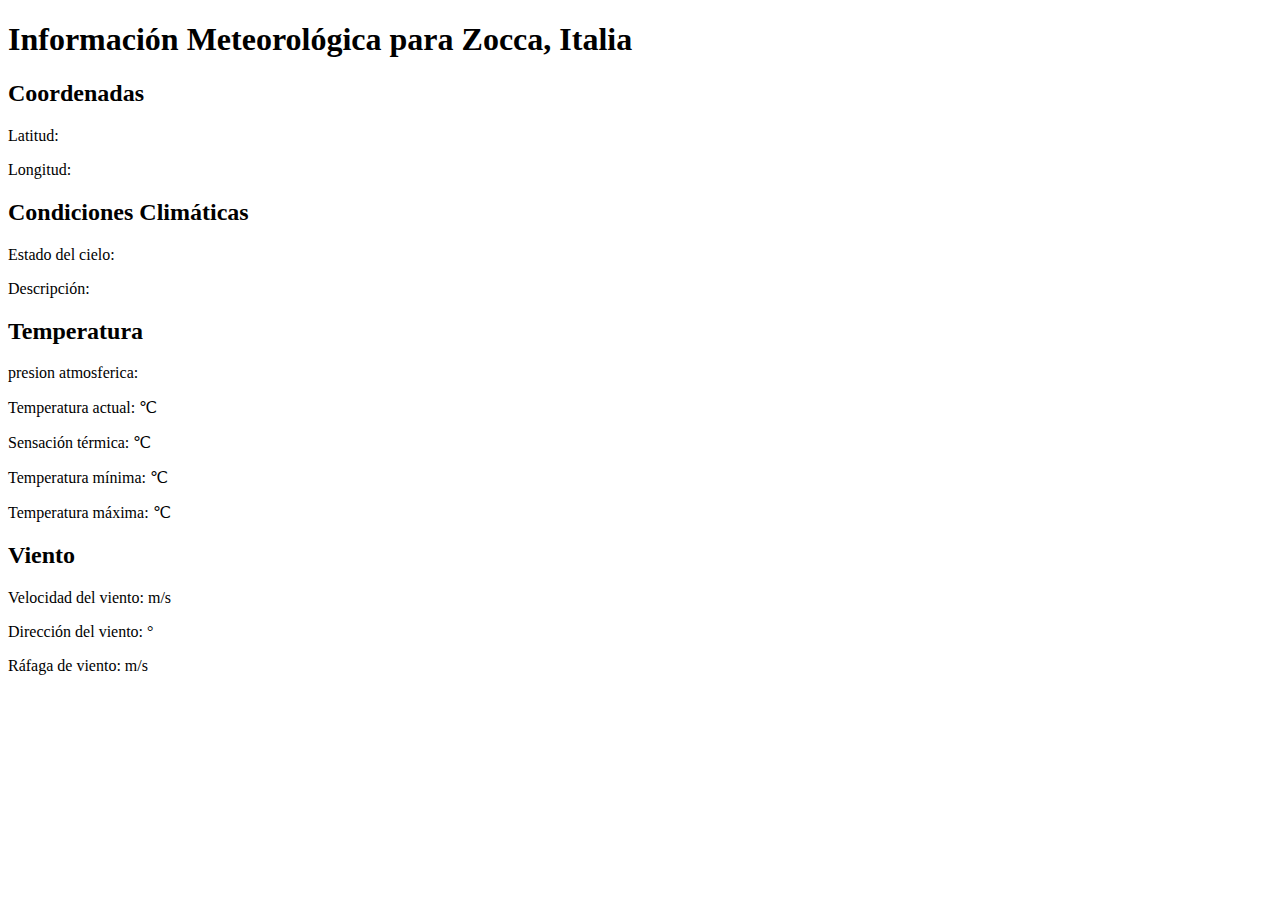
<file: pruebaAutomatizacion/apiClima/index.html>
<!DOCTYPE html>
<html lang="es">
<head>
    <script src="apiclima.js"></script>
    <meta charset="UTF-8">
    <meta name="viewport" content="width=device-width, initial-scale=1.0">
    <title>Información Meteorológica</title>
</head>
<body>

    <h1>Información Meteorológica para Zocca, Italia</h1>

    <div>
        <h2>Coordenadas</h2>
        <p>Latitud: <span id="latitud"></span></p>
        <p>Longitud: <span id="longitud"></span></p>
    </div>

    <div>
        <h2>Condiciones Climáticas</h2>
        <p>Estado del cielo: <span id="estado-cielo"></span></p>
        <p>Descripción: <span id="descripcion"></span></p>
        <!-- Puedes agregar más detalles sobre el clima aquí -->
    </div>

    <div>
        <h2>Temperatura</h2>
        <p>presion atmosferica: <span id="presion"></span></p>
        <p>Temperatura actual: <span id="temperatura"></span> &#8451;</p>
        <p>Sensación térmica: <span id="sensacion-termica"></span> &#8451;</p>
        <p>Temperatura mínima: <span id="temp-min"></span> &#8451;</p>
        <p>Temperatura máxima: <span id="temp-max"></span> &#8451;</p>
    </div>

    <div>
        <h2>Viento</h2>
        <p>Velocidad del viento: <span id="velocidad-viento"></span> m/s</p>
        <p>Dirección del viento: <span id="direccion-viento"></span> &deg;</p>
        <p>Ráfaga de viento: <span id="rafaga-viento"></span> m/s</p>
    </div>

    <!-- Puedes agregar más secciones según sea necesario -->

    <script>
        // URL de la API
        var apiUrl = 'https://api.openweathermap.org/data/2.5/weather?lat=-28.46957&lon=-65.78524&appid=2c290850870ebbba2a0d95586f2aa709';

        // Realizar la solicitud a la API
        fetch(apiUrl)
            .then(response => response.json())
            .then(data => {
                // Llenar los elementos HTML con la información de la API
                document.getElementById('latitud').textContent = data.coord.lat;
                document.getElementById('longitud').textContent = data.coord.lon;
                document.getElementById('estado-cielo').textContent = data.weather[0].main;
                document.getElementById('descripcion').textContent = data.weather[0].description;
                document.getElementById('temperatura').textContent = data.main.temp;
                document.getElementById('sensacion-termica').textContent = data.main.feels_like;
                document.getElementById('temp-min').textContent = data.main.temp_min - 273.15;
                document.getElementById('temp-max').textContent = data.main.temp_max - 273.15;  
                document.getElementById('presion').textContent = data.main.pressure;
                document.getElementById('velocidad-viento').textContent = data.wind.speed;
                document.getElementById('direccion-viento').textContent = data.wind.deg;
                document.getElementById('rafaga-viento').textContent = data.wind.gust;
            })
            .catch(error => {
                console.error('Error al llamar a la API:', error);
            });
    </script>

</body>
</html>
</file>
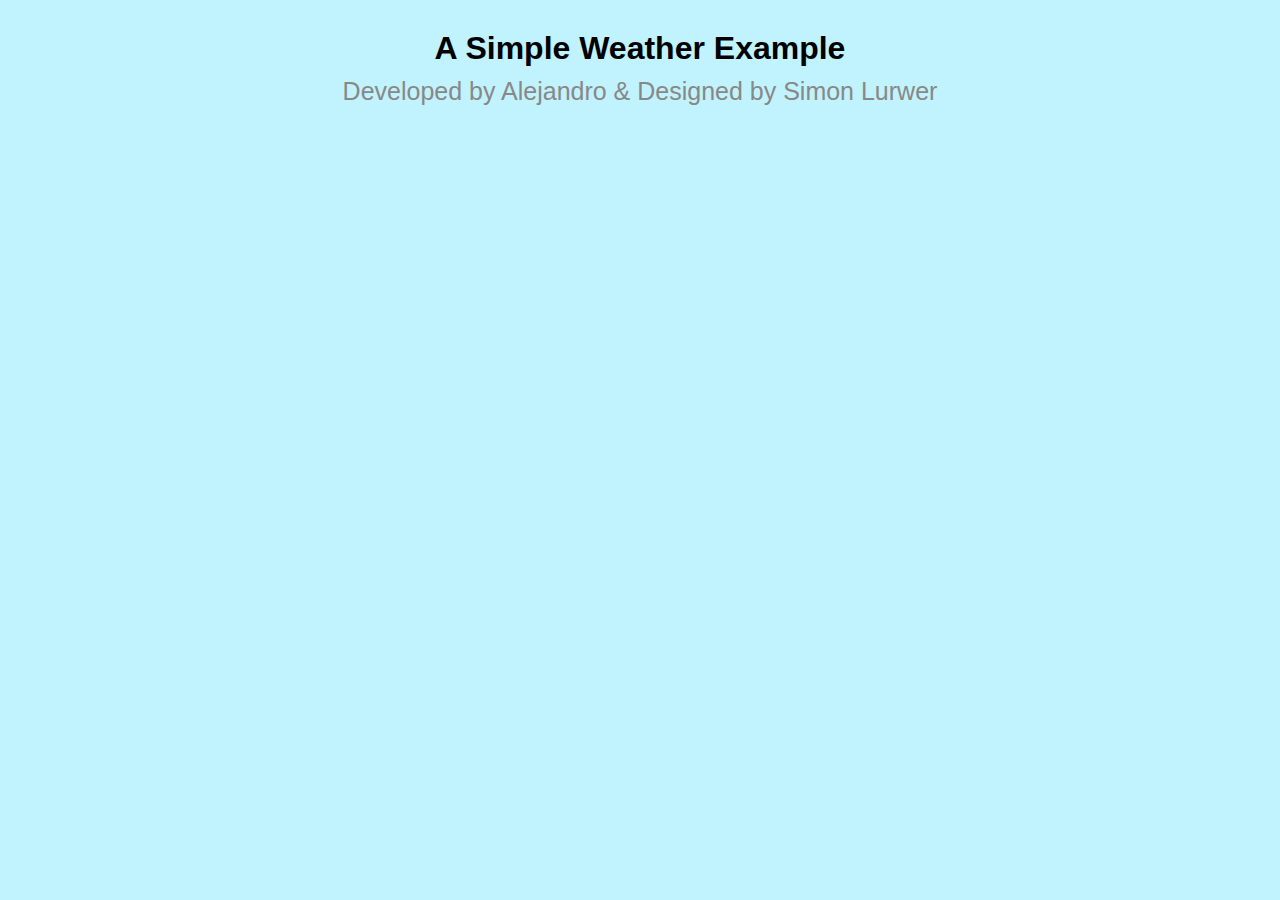
<file: pruebaAutomatizacion/apiClima/weather_js-main/index.html>
<!DOCTYPE html>
<html lang="en">
<head>
    <meta charset="UTF-8">
    <meta http-equiv="X-UA-Compatible" content="IE=edge">
    <meta name="viewport" content="width=device-width, initial-scale=1.0">
    <title>Clima</title>
    <!-- STYLES CSS FILE -->
    <link rel="stylesheet" href="css/styles.css">
</head>
<body>
    <!-- 

    GRADIENT BANNER DESIGN BY SIMON LURWER ON DRIBBBLE:
    https://dribbble.com/shots/14101951-Banners

    -->
    <div class="main-container">
        <div class="heading">
        <h1 class="heading__title">A Simple Weather Example</h1>
        <p class="heading__credits"><a class="heading__link" target="_blank" href="#">Developed by Alejandro & Designed by Simon Lurwer</a></p>
        </div>
        <div id="cards" class="cards"></div>
    </div>

    <!-- JQUERY -->
    <script src="https://code.jquery.com/jquery-3.6.0.js" integrity="sha256-H+K7U5CnXl1h5ywQfKtSj8PCmoN9aaq30gDh27Xc0jk=" crossorigin="anonymous"></script>
    <!-- MAIN JS FILE -->
    <script src="./js/main.js"></script>
</body>
</html>
</file>
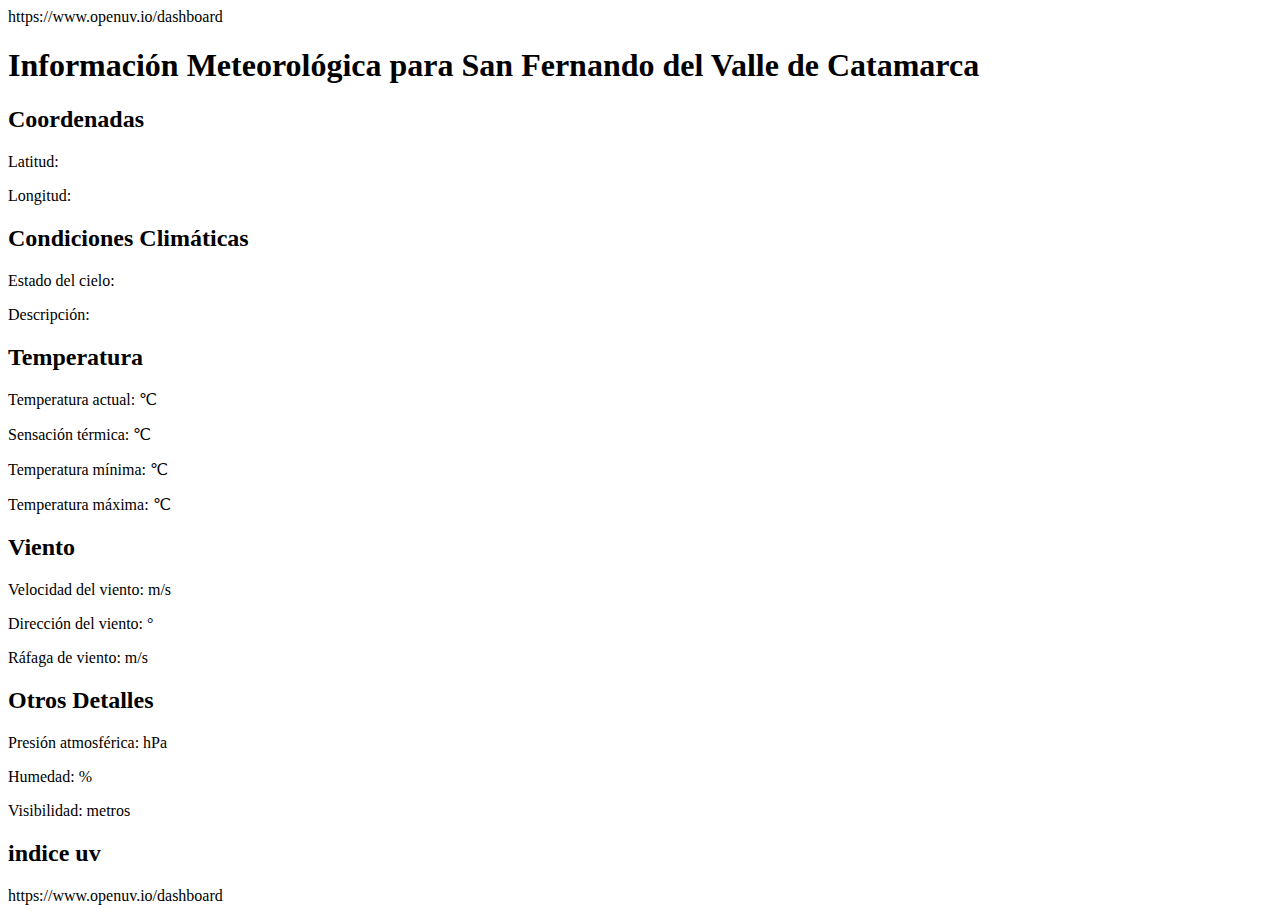
<file: pruebaAutomatizacion/apichatgpt.html>
<!DOCTYPE html>
<html lang="es">
<head>
  
<!--         <script>
          
var myHeaders = new Headers();
myHeaders.append("x-access-token", "openuv-165a9rlqaveqy0-io");
myHeaders.append("Content-Type", "application/json");

var requestOptions = {
  method: 'GET',
  headers: myHeaders,
  redirect: 'follow'
};

fetch("https://api.openuv.io/api/v1/uv?lat=-28.28&lng=-65.47&alt=100&dt=", requestOptions)
  .then(response => response.json())
  .then(data => {
    // Selecciona el elemento HTML donde deseas mostrar los resultados
    var resultadoElement = document.getElementById("resultadoUV");

    // Verifica si "result" es un array o un objeto
    if (Array.isArray(data.result)) {
      // Si es un array, itera sobre sus elementos
      data.result.forEach(entry => {
        mostrarDatos(entry);
      });
    } else if (typeof data.result === 'object') {
      // Si es un objeto, itera sobre sus propiedades
      Object.keys(data.result).forEach(key => {
        var entry = data.result[key];
        mostrarDatos(entry);
      });
    } else {
      console.log('Error: "result" no es un array ni un objeto en la respuesta.');
    }

    // Función para mostrar datos de una entrada
    function mostrarDatos(entry) {
      // Verifica si 'uv' y 'uv_time' están definidos
      var uv = entry.uv !== undefined ? entry.uv : "No disponible";
      var uvTime = entry.uv_time !== undefined ? entry.uv_time : "No disponible";

      // Verifica si 'sun_position' existe antes de acceder a sus propiedades
      if (entry.sun_position) {
        var azimuth = entry.sun_position.azimuth !== undefined ? entry.sun_position.azimuth : "No disponible";
        var altitude = entry.sun_position.altitude !== undefined ? entry.sun_position.altitude : "No disponible";

        var uvInfo = `UV: ${uv}, Hora UV: ${uvTime}`;
        var sunPositionInfo = `Posición del sol - Azimuth: ${azimuth}, Altitud: ${altitude}`;

        // Crea un nuevo párrafo para cada conjunto de datos y agrégalo al elemento HTML
        var paragraph = document.createElement("p");
        paragraph.textContent = uvInfo + " | " + sunPositionInfo;
        resultadoElement.appendChild(paragraph);
      } else {
        console.log(`Advertencia: Propiedad 'sun_position' no encontrada en la entrada.`);
      }
    }
  })
  .catch(error => console.log('Error en la solicitud:', error));

    </script> -->
    <meta charset="UTF-8">
    <meta name="viewport" content="width=device-width, initial-scale=1.0">
    <title>Información Meteorológica</title>
</head>
<body>
    https://www.openuv.io/dashboard
    <h1>Información Meteorológica para San Fernando del Valle de Catamarca</h1>

    <div>
        <h2>Coordenadas</h2>
        <p>Latitud: <span id="latitud"></span></p>
        <p>Longitud: <span id="longitud"></span></p>
    </div>

    <div>
        <h2>Condiciones Climáticas</h2>
        <p>Estado del cielo: <span id="estado-cielo"></span></p>
        <p>Descripción: <span id="descripcion"></span></p>
    </div>

    <div>
        <h2>Temperatura</h2>
        <p>Temperatura actual: <span id="temperatura"></span> &#8451;</p>
        <p>Sensación térmica: <span id="sensacion-termica"></span> &#8451;</p>
        <p>Temperatura mínima: <span id="temp-min"></span> &#8451;</p>
        <p>Temperatura máxima: <span id="temp-max"></span> &#8451;</p>
    </div>

    <div>
        <h2>Viento</h2>
        <p>Velocidad del viento: <span id="velocidad-viento"></span> m/s</p>
        <p>Dirección del viento: <span id="direccion-viento"></span> &deg;</p>
        <p>Ráfaga de viento: <span id="rafaga-viento"></span> m/s</p>
    </div>

    <div>
        <h2>Otros Detalles</h2>
        <p>Presión atmosférica: <span id="presion"></span> hPa</p>
        <p>Humedad: <span id="humedad"></span>%</p>
        <p>Visibilidad: <span id="visibilidad"></span> metros</p>
    </div>
    <div>
        <h2>indice uv</h2>
        <p><span id="resultadoUV"></span></p>
    </div>

    <!-- Puedes agregar más secciones según sea necesario -->

    <script>
        // Definir la URL de la API
        var apiUrl = 'https://api.openweathermap.org/data/2.5/weather?lat=-28.46957&lon=-65.78524&appid=2c290850870ebbba2a0d95586f2aa709';

        // Función para llamar a la API y actualizar los elementos HTML
        function cargarDatos() {
            // Realizar la solicitud a la API
            fetch(apiUrl)
                .then(response => response.json())
                .then(data => {
                    console.log(data.dt)
                    // Llenar los elementos HTML con la información de la API
                    document.getElementById('latitud').textContent = data.coord.lat;
                    document.getElementById('longitud').textContent = data.coord.lon;
                    document.getElementById('estado-cielo').textContent = data.weather[0].main;
                    document.getElementById('descripcion').textContent = data.weather[0].description;
                    temperaturaExacta = (data.main.temp - 273.15) ;
                    document.getElementById('temperatura').textContent = temperaturaExacta;
                    document.getElementById('sensacion-termica').textContent = data.main.feels_like;
                    document.getElementById('temp-min').textContent = data.main.temp_min;
                    document.getElementById('temp-max').textContent = data.main.temp_max;
                    document.getElementById('velocidad-viento').textContent = data.wind.speed;
                    document.getElementById('direccion-viento').textContent = data.wind.deg;
                    document.getElementById('rafaga-viento').textContent = data.wind.gust;
                    document.getElementById('presion').textContent = data.main.pressure;
                    document.getElementById('humedad').textContent = data.main.humidity;
                    document.getElementById('visibilidad').textContent = data.visibility;
                    console.log(data.coord.lat);
                    console.log(data.weather[0].main);
                    console.log(data.weather[0].description);
                    console.log(data.main.temp);
                    console.log(data.main.feels_like);
                    console.log(data.main.temp_min);
                    console.log(data.main.temp_max);
                    console.log(data.wind.speed);
                    console.log(data.wind.deg);
                    console.log(data.wind.gust);
                    console.log(data.main.pressure);
                    console.log(data.main.humidity);
                    console.log(data.visibility);
                })
                .catch(error => {
                    console.error('Error al llamar a la API:', error);
                });
        }

        // Llamar a la función para cargar datos inicialmente
        cargarDatos();

        // Configurar la llamada a la función en intervalos de tiempo (en este caso cada 65 segundos)
        setInterval(cargarDatos, 65000);
    </script>
    https://www.openuv.io/dashboard

</body>
</html>
</file>
<file: pruebaAutomatizacion/apiClima/weather_js-main/css/styles.css>
html{
  background-color: rgb(192, 243, 253);
}

* {
    margin: 0;
    padding: 0;
    box-sizing: border-box;
  }
  
  body {
    font-family: -apple-system, BlinkMacSystemFont, "Segoe UI", Roboto, Helvetica,
      Arial, sans-serif, "Apple Color Emoji", "Segoe UI Emoji", "Segoe UI Symbol";
  }
  
  .main-container {
    padding: 30px;
  }
  
  /* HEADING */
  
  .heading {
    text-align: center;
  }
  
  .heading__title {
    font-weight: 600;
  }
  
  .heading__credits {
    margin: 10px 0px;
    color: #888888;
    font-size: 25px;
    transition: all 0.5s;
  }
  
  .heading__link {
    text-decoration: none;
  }
  
  .heading__credits .heading__link {
    color: inherit;
  }
  
  /* CARDS */
  
  .cards {
    display: flex;
    flex-wrap: wrap;
    justify-content: space-between;
  }
  
  .card {
    margin: 20px;
    padding: 20px;
    width: 500px;
    min-height: 200px;
    display: grid;
    grid-template-rows: 20px 50px 1fr 50px;
    border-radius: 10px;
    box-shadow: 0px 6px 10px rgba(0, 0, 0, 0.25);
    transition: all 0.2s;
  }
  
  .card:hover {
    box-shadow: 0px 6px 10px rgba(0, 0, 0, 0.4);
    transform: scale(1.01);
  }
  
  .card__link,
  .card__exit,
  .card__icon {
    font-size: 16pt;
    position: relative;
    text-decoration: none;
    color: rgba(255, 255, 255, 0.9);
  }
  
  .card__link::after {
    position: absolute;
    top: 25px;
    left: 0;
    content: "";
    width: 0%;
    height: 3px;
    background-color: rgba(255, 255, 255, 0.6);
    transition: all 0.5s;
  }
  
  .card__link:hover::after {
    width: 100%;
  }
  
  .card__exit {
    grid-row: 1/2;
    justify-self: end;
  }
  
  .card__icon {
    grid-row: 2/3;
    font-size: 30px;
  }
  
  .card__title {
    font-size: 30pt;
    grid-row: 3/4;
    font-weight: 400;
    color: #ffffff;
  }
  
  .card__apply {
    grid-row: 4/5;
    align-self: center;
  }
  
  /* CARD BACKGROUNDS */
  
  .card-1 {
    background: radial-gradient(#1fe4f5, #3fbafe);
  }
  
  .card-2 {
    background: radial-gradient(#fbc1cc, #fa99b2);
  }
  
  .card-3 {
    background: radial-gradient(#76b2fe, #b69efe);
  }
  
  .card-4 {
    background: radial-gradient(#60efbc, #58d5c9);
  }
  
  .card-5 {
    background: radial-gradient(#f588d8, #c0a3e5);
  }
  
  /* RESPONSIVE */
  
  @media (max-width: 1600px) {
    .cards {
      justify-content: center;
    }
  }
</file>
